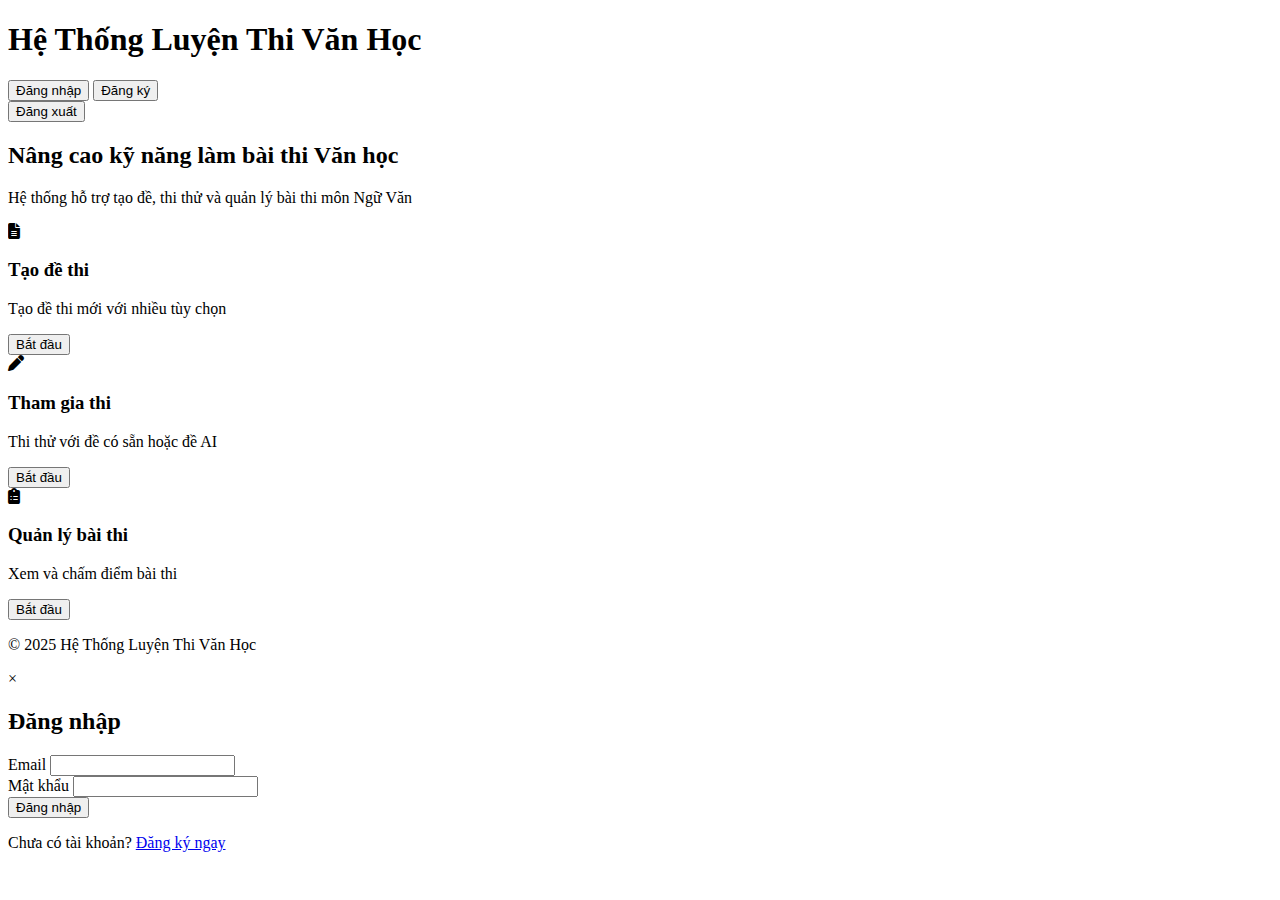
<file: index.html>
<!DOCTYPE html>
<html lang="vi">
<head>
    <meta charset="UTF-8">
    <meta name="viewport" content="width=device-width, initial-scale=1.0">
    <title>Hệ Thống Luyện Thi Văn Học</title>
    <link rel="stylesheet" href="css/styles.css">
    <link href="https://cdnjs.cloudflare.com/ajax/libs/font-awesome/6.4.0/css/all.min.css" rel="stylesheet">
</head>
<body>
    <div class="container">
        <header class="header">
            <h1>Hệ Thống Luyện Thi Văn Học</h1>
            <div id="auth-section">
                <button id="login-btn" class="btn">Đăng nhập</button>
                <button id="register-btn" class="btn btn-secondary">Đăng ký</button>
            </div>
            <div id="user-section" class="hidden">
                <span id="username-display"></span>
                <button id="logout-btn" class="btn btn-secondary">Đăng xuất</button>
            </div>
        </header>

        <main class="main-content">
            <div class="hero">
                <h2>Nâng cao kỹ năng làm bài thi Văn học</h2>
                <p>Hệ thống hỗ trợ tạo đề, thi thử và quản lý bài thi môn Ngữ Văn</p>
            </div>

            <div class="options-grid">
                <div class="option-card" id="create-exam-card">
                    <i class="fas fa-file-alt"></i>
                    <h3>Tạo đề thi</h3>
                    <p>Tạo đề thi mới với nhiều tùy chọn</p>
                    <button class="btn">Bắt đầu</button>
                </div>

                <div class="option-card" id="take-exam-card">
                    <i class="fas fa-pen"></i>
                    <h3>Tham gia thi</h3>
                    <p>Thi thử với đề có sẵn hoặc đề AI</p>
                    <button class="btn">Bắt đầu</button>
                </div>

                <div class="option-card" id="manage-exam-card">
                    <i class="fas fa-clipboard-list"></i>
                    <h3>Quản lý bài thi</h3>
                    <p>Xem và chấm điểm bài thi</p>
                    <button class="btn">Bắt đầu</button>
                </div>
            </div>
        </main>

        <footer class="footer">
            <p>© 2025 Hệ Thống Luyện Thi Văn Học</p>
        </footer>
    </div>

    <!-- Modal -->
    <div id="auth-modal" class="modal hidden">
        <div class="modal-content">
            <span class="close-btn">&times;</span>
            <h2 id="modal-title">Đăng nhập</h2>
            <form id="auth-form">
                <div class="form-group">
                    <label for="email">Email</label>
                    <input type="email" id="email" required>
                </div>
                <div class="form-group">
                    <label for="password">Mật khẩu</label>
                    <input type="password" id="password" required>
                </div>
                <button type="submit" class="btn" id="auth-submit-btn">Đăng nhập</button>
                <p id="auth-switch-text">Chưa có tài khoản? <a href="#" id="auth-switch-link">Đăng ký ngay</a></p>
            </form>
        </div>
    </div>

    <script src="js/firebase.js"></script>
    <script src="js/auth.js"></script>
    <script>
        // Navigation
        document.getElementById('create-exam-card').addEventListener('click', () => {
            window.location.href = 'create-exam.html';
        });

        document.getElementById('take-exam-card').addEventListener('click', () => {
            window.location.href = 'take-exam.html';
        });

        document.getElementById('manage-exam-card').addEventListener('click', () => {
            window.location.href = 'manage-exam.html';
        });
    </script>
</body>
</html>
</file>
<file: css/styles.css>
/* Biến màu sắc */
:root {
    --primary: #4f46e5;
    --primary-light: #6366f1;
    --primary-dark: #4338ca;
    --secondary: #f59e0b;
    --dark: #1e293b;
    --light: #f8fafc;
    --gray: #94a3b8;
    --success: #10b981;
    --warning: #f59e0b;
    --danger: #ef4444;
}

/* Hiệu ứng hover cho card */
.card-hover {
    transition: all 0.3s ease;
}

.card-hover:hover {
    transform: translateY(-4px);
    box-shadow: 0 10px 25px rgba(0, 0, 0, 0.1);
}

/* Hiệu ứng nút */
.btn {
    transition: all 0.3s ease;
}

.btn:hover {
    transform: translateY(-2px);
}

/* Hiệu ứng input */
.input-focus:focus {
    border-color: var(--primary);
    box-shadow: 0 0 0 3px rgba(79, 70, 229, 0.2);
}

/* Animation */
@keyframes pulse {
    0% { opacity: 1; }
    50% { opacity: 0.7; }
    100% { opacity: 1; }
}

.pulse {
    animation: pulse 1s infinite;
}

/* Scrollbar */
::-webkit-scrollbar {
    width: 8px;
    height: 8px;
}

::-webkit-scrollbar-track {
    background: #f1f1f1;
    border-radius: 10px;
}

::-webkit-scrollbar-thumb {
    background: #c1c1c1;
    border-radius: 10px;
}

::-webkit-scrollbar-thumb:hover {
    background: #a1a1a1;
}

/* Tooltip */
.tooltip {
    position: relative;
}

.tooltip .tooltip-text {
    visibility: hidden;
    width: 120px;
    background-color: var(--dark);
    color: #fff;
    text-align: center;
    border-radius: 6px;
    padding: 5px;
    position: absolute;
    z-index: 1;
    bottom: 125%;
    left: 50%;
    transform: translateX(-50%);
    opacity: 0;
    transition: opacity 0.3s;
}

.tooltip .tooltip-text::after {
    content: "";
    position: absolute;
    top: 100%;
    left: 50%;
    margin-left: -5px;
    border-width: 5px;
    border-style: solid;
    border-color: var(--dark) transparent transparent transparent;
}

.tooltip:hover .tooltip-text {
    visibility: visible;
    opacity: 1;
}

/* Responsive */
@media (max-width: 768px) {
    .mobile-stack {
        flex-direction: column;
    }
    
    .mobile-full {
        width: 100%;
    }
}
</file>
